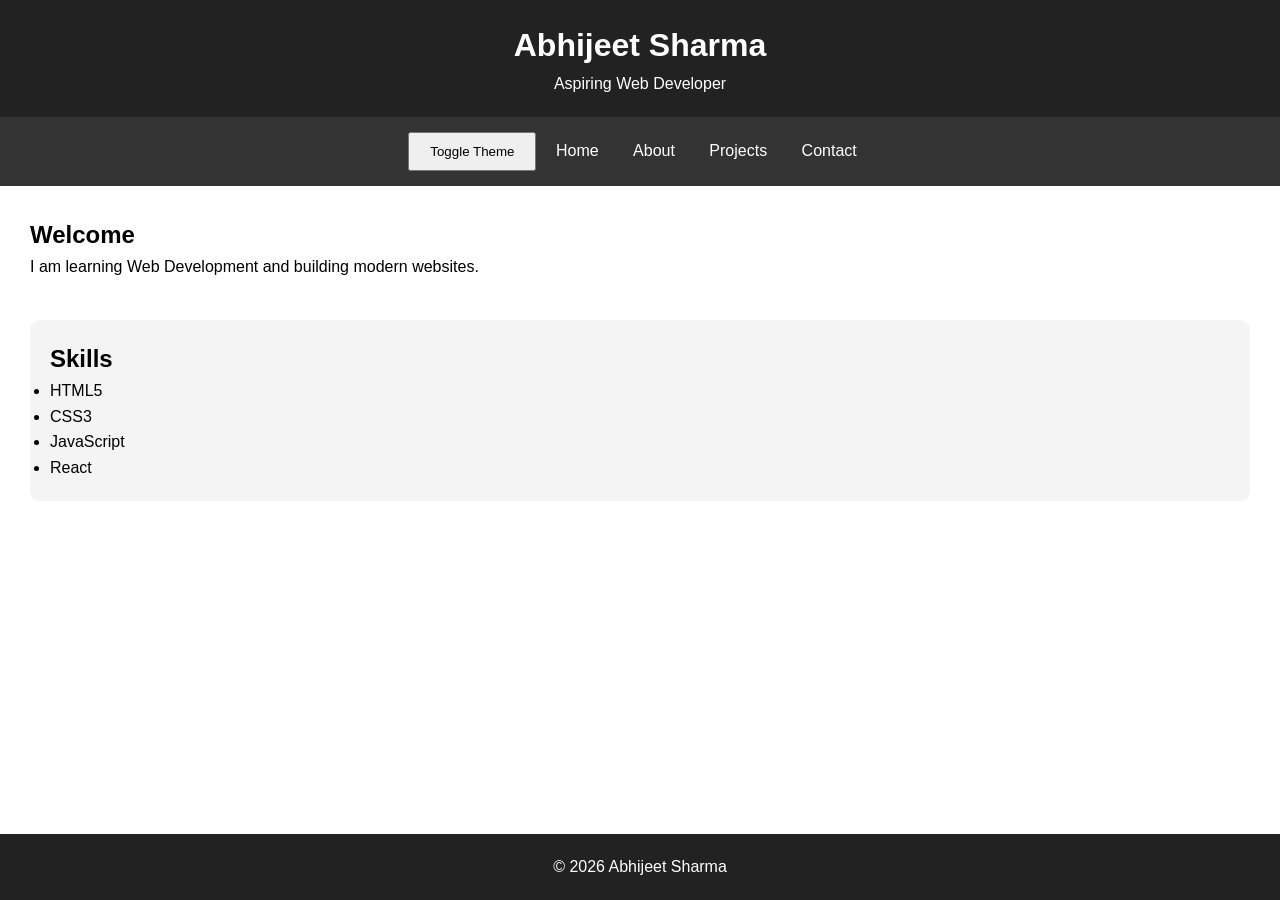
<file: index.html>
<!DOCTYPE html>
<html lang="en">
<head>
  <meta charset="UTF-8">
  <meta
    name="viewport"
    content="width=device-width, initial-scale=1.0">

  <meta
    name="description"
    content="Portfolio of Abhijeet Sharma, Web Developer">

  <meta
    name="keywords"
    content="Portfolio, Web Developer, HTML, CSS">

  <meta
    name="author"
    content="Abhijeet Sharma">

  <title>Home | Abhijeet Sharma</title>

  <link rel="stylesheet" href="style.css">
</head>

<body>
<header>
  <h1>Abhijeet Sharma</h1>
  <p>Aspiring Web Developer</p>
</header>

<nav aria-label="Main Navigation">
<button onclick="toggleTheme()">
  Toggle Theme
</button>
  <a href="index.html">Home</a>
  <a href="about.html">About</a>
  <a href="projects.html">Projects</a>
  <a href="contact.html">Contact</a>
</nav>

<main>

<section>
  <h2>Welcome</h2>
  <p>
    I am learning Web Development and building
    modern websites.
  </p>
</section>

<section class="card">
  <h2 id="jio">Skills</h2>
  <ul>
    <li>HTML5</li>
    <li>CSS3</li>
    <li>JavaScript</li>
    <li>React</li>
  </ul>
</section>

</main>

<footer>
  <p>© 2026 Abhijeet Sharma</p>
</footer>
<script src="first.js"></script>
</body>
</html>
</file>
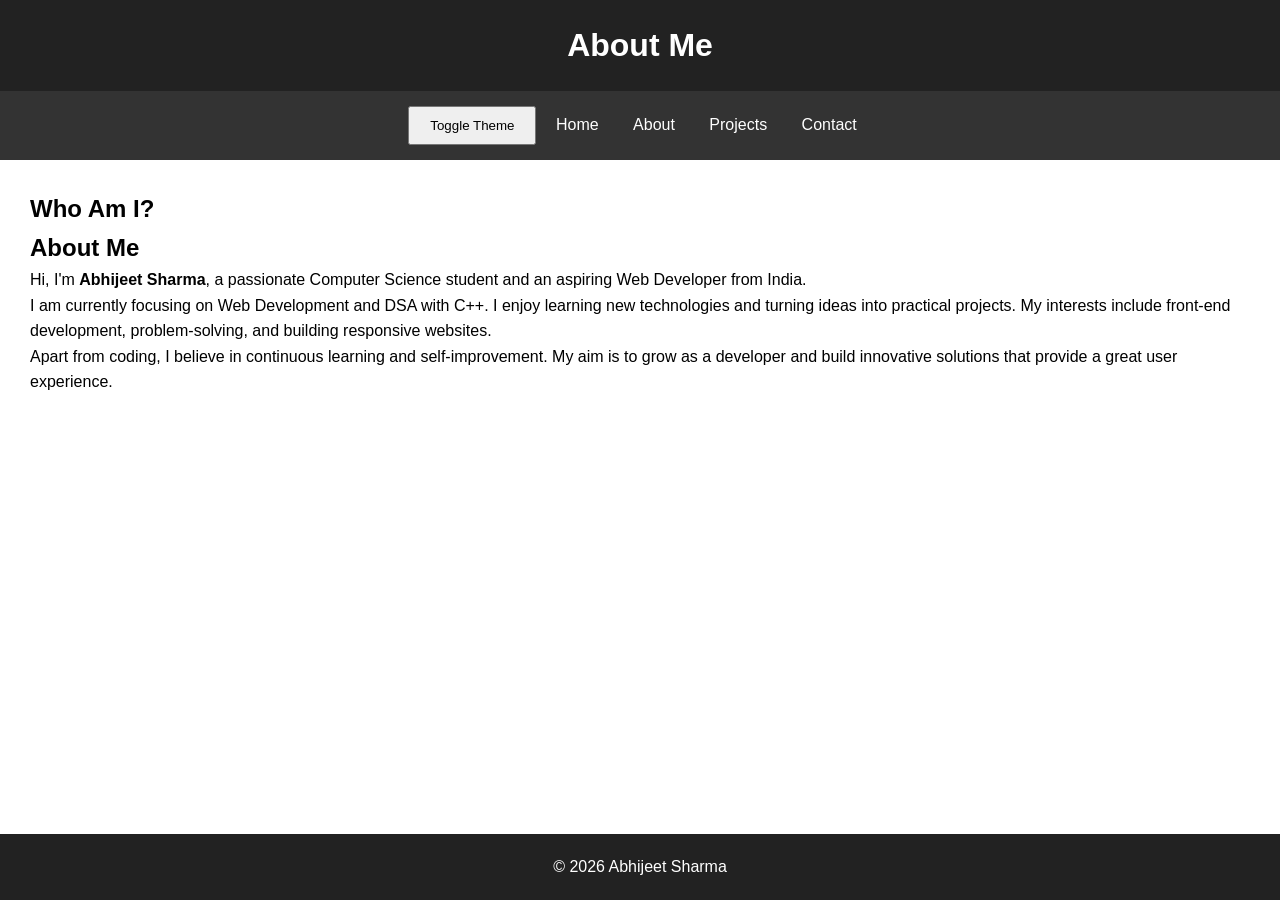
<file: about.html>
<!DOCTYPE html>
<html lang="en">
<head>
  <title>About</title>
  <link rel="stylesheet" href="style.css">
</head>

<body>

<header>
  <h1>About Me</h1>
</header>

<nav aria-label="Main Navigation">
<button onclick="toggleTheme()">
  Toggle Theme
</button>
  <a href="index.html">Home</a>
  <a href="about.html">About</a>
  <a href="projects.html">Projects</a>
  <a href="contact.html">Contact</a>
</nav>

<main>

<section>
  <h2 class="white">Who Am I?</h2>

  <section>
  <h2 class="white">About Me</h2>

  <article>
    <p class="white">
      Hi, I'm <strong>Abhijeet Sharma</strong>, a passionate Computer Science
      student and an aspiring Web Developer from India.
    </p>

    <p class="white">
      I am currently focusing on Web Development and DSA with C++.
      I enjoy learning new technologies and turning ideas into practical
      projects. My interests include front-end development, problem-solving,
      and building responsive websites.
    </p>

    <p class="white">
      Apart from coding, I believe in continuous learning and self-improvement.
      My aim is to grow as a developer and build innovative solutions that
      provide a great user experience.
    </p>
  </article>
</section>
</section>

</main>

<footer>
  <p>© 2026 Abhijeet Sharma</p>
</footer>
<script src="first.js"></script>
</body>
</html>
</file>
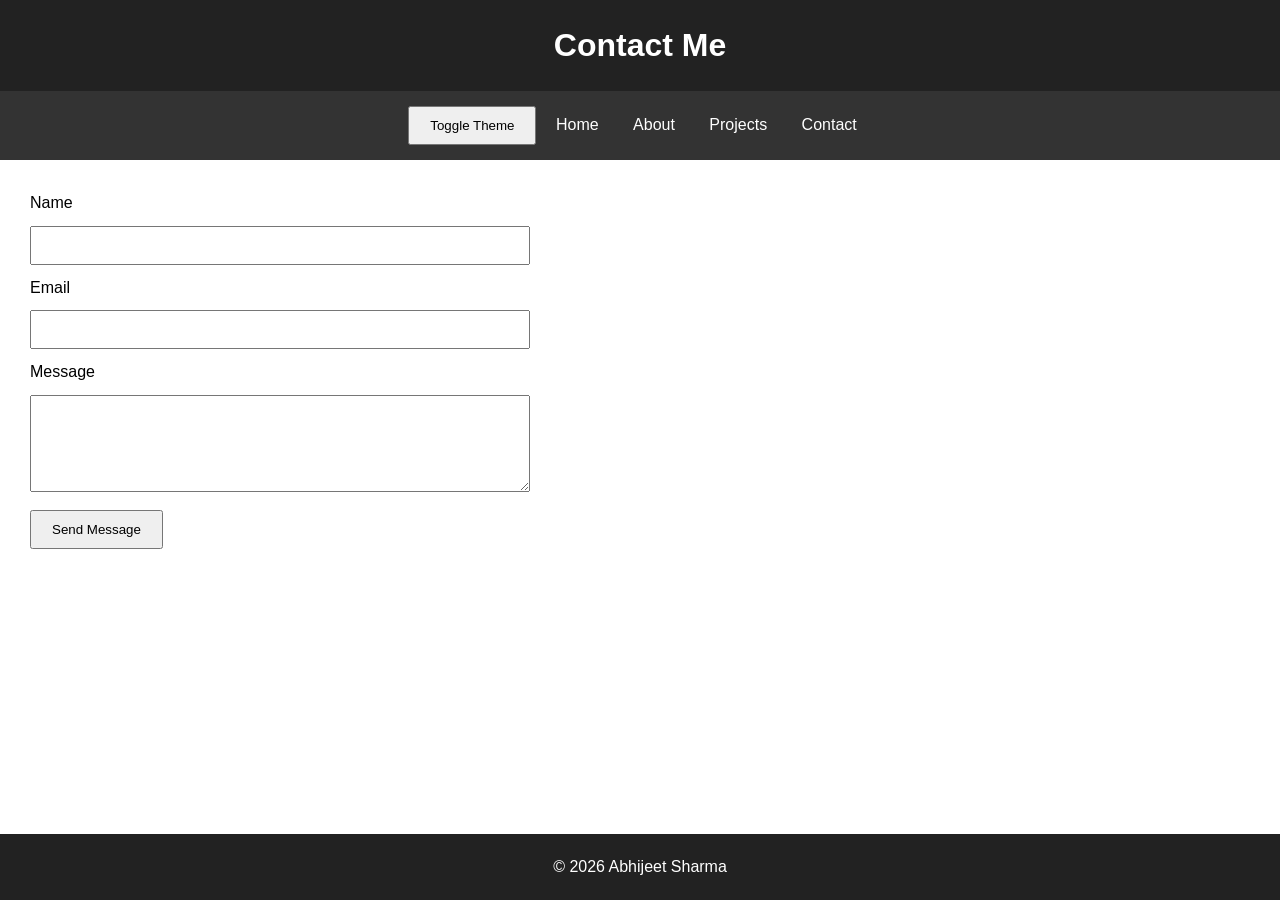
<file: contact.html>
<!DOCTYPE html>
<html lang="en">
<head>
  <title>Contact</title>
  <link rel="stylesheet" href="style.css">
</head>

<body>

<header>
  <h1>Contact Me</h1>
</header>

<nav aria-label="Main Navigation">
    <button onclick="toggleTheme()">
  Toggle Theme
</button>
  <a href="index.html">Home</a>
  <a href="about.html">About</a>
  <a href="projects.html">Projects</a>
  <a href="contact.html">Contact</a>
</nav>

<main>

<section>

<form>

<label for="name">
  Name
</label>

<input
id="name"
type="text"
aria-label="Enter your name"
required>

<label for="email">
  Email
</label>

<input
id="email"
type="email"
aria-label="Enter your email"
required>

<label for="message">
  Message
</label>

<textarea
id="message"
rows="5"
aria-label="Enter your message"
required>
</textarea>

<button type="submit">
  Send Message
</button>

</form>

</section>

</main>

<footer>
  <p>© 2026 Abhijeet Sharma</p>
</footer>
<script src="first.js"></script>
</body>
</html>
</file>
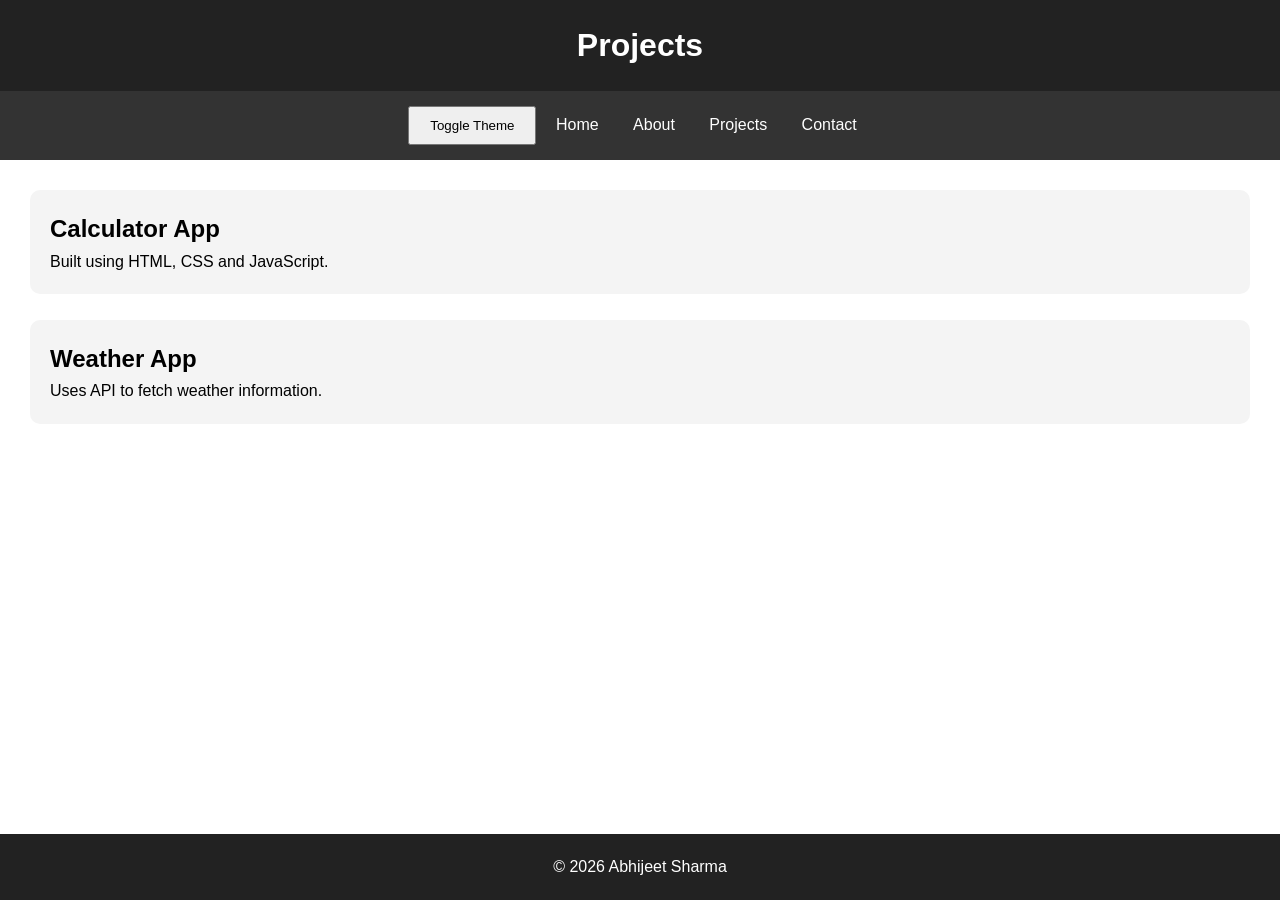
<file: projects.html>
<!DOCTYPE html>
<html lang="en">
<head>
  <title>Projects</title>
  <link rel="stylesheet" href="style.css">
</head>

<body>

<header>
  <h1>Projects</h1>
</header>

<nav aria-label="Main Navigation">
  <button onclick="toggleTheme()">
  Toggle Theme
</button>
  <a href="index.html">Home</a>
  <a href="about.html">About</a>
  <a href="projects.html">Projects</a>
  <a href="contact.html">Contact</a>
</nav>

<main>

<section>

<article class="card">
  <h2 class="bla">Calculator App</h2>
  <p class="bla">Built using HTML, CSS and JavaScript.</p>
</article>

<br>

<article class="card">
  <h2 class="bla">Weather App</h2>
  <p class="bla">Uses API to fetch weather information.</p>
</article>

</section>

</main>

<footer>
  <p>© 2026 Abhijeet Sharma</p>
</footer>
<script src="first.js"></script>
</body>
</html>
</file>
<file: style.css>
* {
  margin: 0;
  padding: 0;
  box-sizing: border-box;
  font-family: Arial, sans-serif;
}


html,
body {
  height: 100%;
}

body {
  display: flex;
  flex-direction: column;
  min-height: 100vh;
  line-height: 1.6;
}

main {
  flex: 1;
  padding: 30px;
}

body {
  line-height: 1.6;
}

header,
footer {
  background: #222;
  color: white;
  text-align: center;
  padding: 20px;
}

nav {
  background: #333;
  padding: 15px;
  text-align: center;
}

nav a {
  color: white;
  text-decoration: none;
  margin: 15px;
}

nav a:hover,
nav a:focus {
  color: yellow;
}

main {
  padding: 30px;
}

section {
  margin-bottom: 40px;
}

.card {
  background: #f4f4f4;
  padding: 20px;
  border-radius: 10px;
}

form {
  max-width: 500px;
}

input,
textarea {
  width: 100%;
  padding: 10px;
  margin: 10px 0;
}

button {
  padding: 10px 20px;
  cursor: pointer;
  /* margin-right: 320px; */
}

button:hover,
button:focus {
  background: #333;
  color: white;
}

footer {
  margin-top: 50px;
}

/* Responsive Design */
@media (max-width: 768px) {
  nav a {
    display: block;
    margin: 10px;
  }
}

:root {
  --bg-color: white;
  --text-color: black;
}

.dark {
  --bg-color: #121212;
  --text-color: white;
}

body {
  background: var(--bg-color);
  color: var(--text-color);
}


/* Mobile */
.projects {
  grid-template-columns: 1fr;
}

/* Tablet */
@media (min-width: 768px) {
  .projects {
    grid-template-columns: repeat(2, 1fr);
  }
}

/* Desktop */
@media (min-width: 1024px) {
  .projects {
    grid-template-columns: repeat(3, 1fr);
  }
}

.projects {
  display: grid;
  grid-template-columns: repeat(3, 1fr);
  gap: 20px;
}

li{
    color: black;
}

.bla{
    color: black;
}

#jio{
    color: black;
}
</file>
